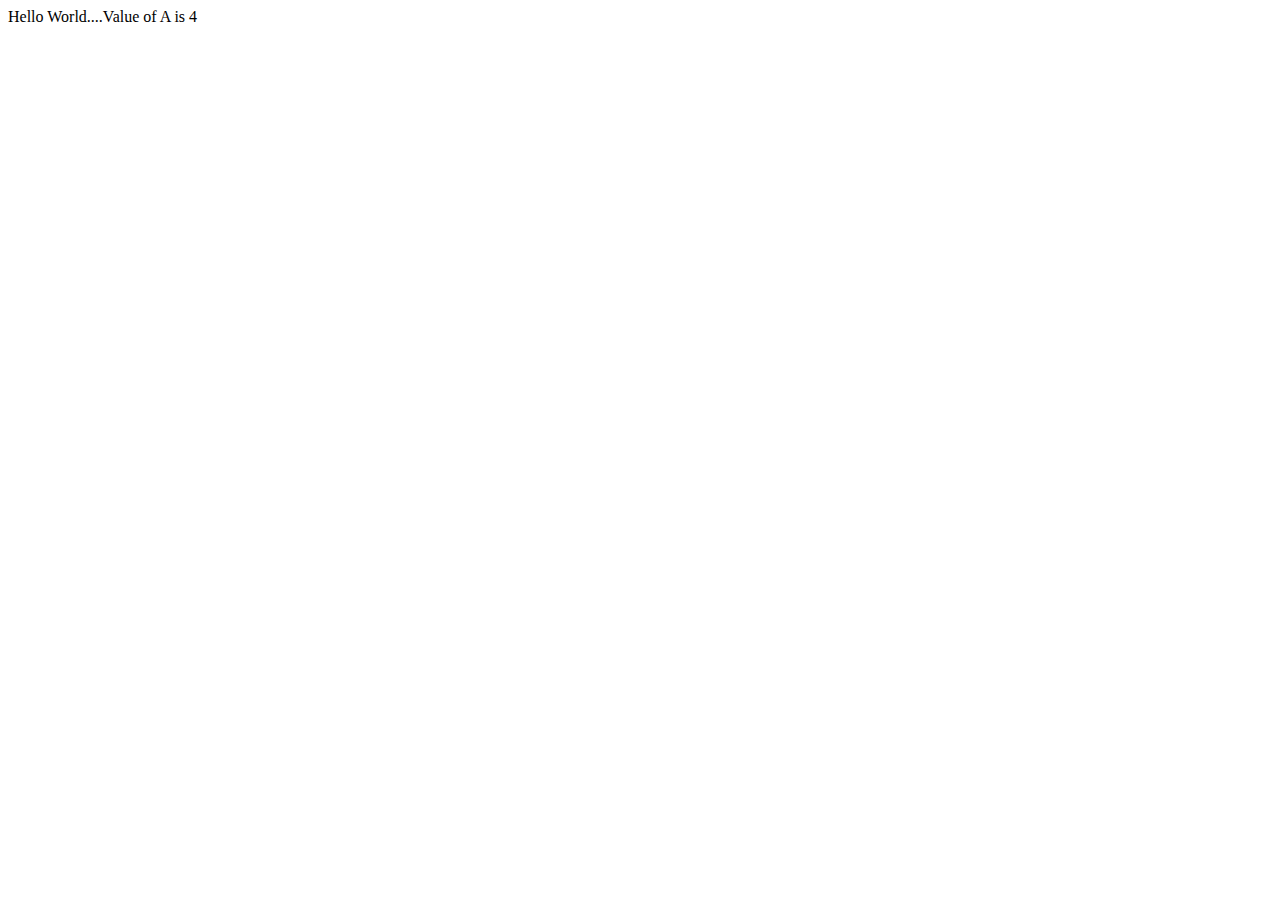
<file: Day1/index.html>
<!DOCTYPE html>
<html lang="en">
<head>
    <meta charset="UTF-8">
    <meta name="viewport" content="width=device-width, initial-scale=1.0">
    <title>Document</title>
</head>
<body>
    

    <script src="demo2.js"></script>
    <!-- <script>
        var a="jagate Raho!!!!!!!!!!!!!!";
        document.write(a);
    </script> -->
</body>
</html>
</file>
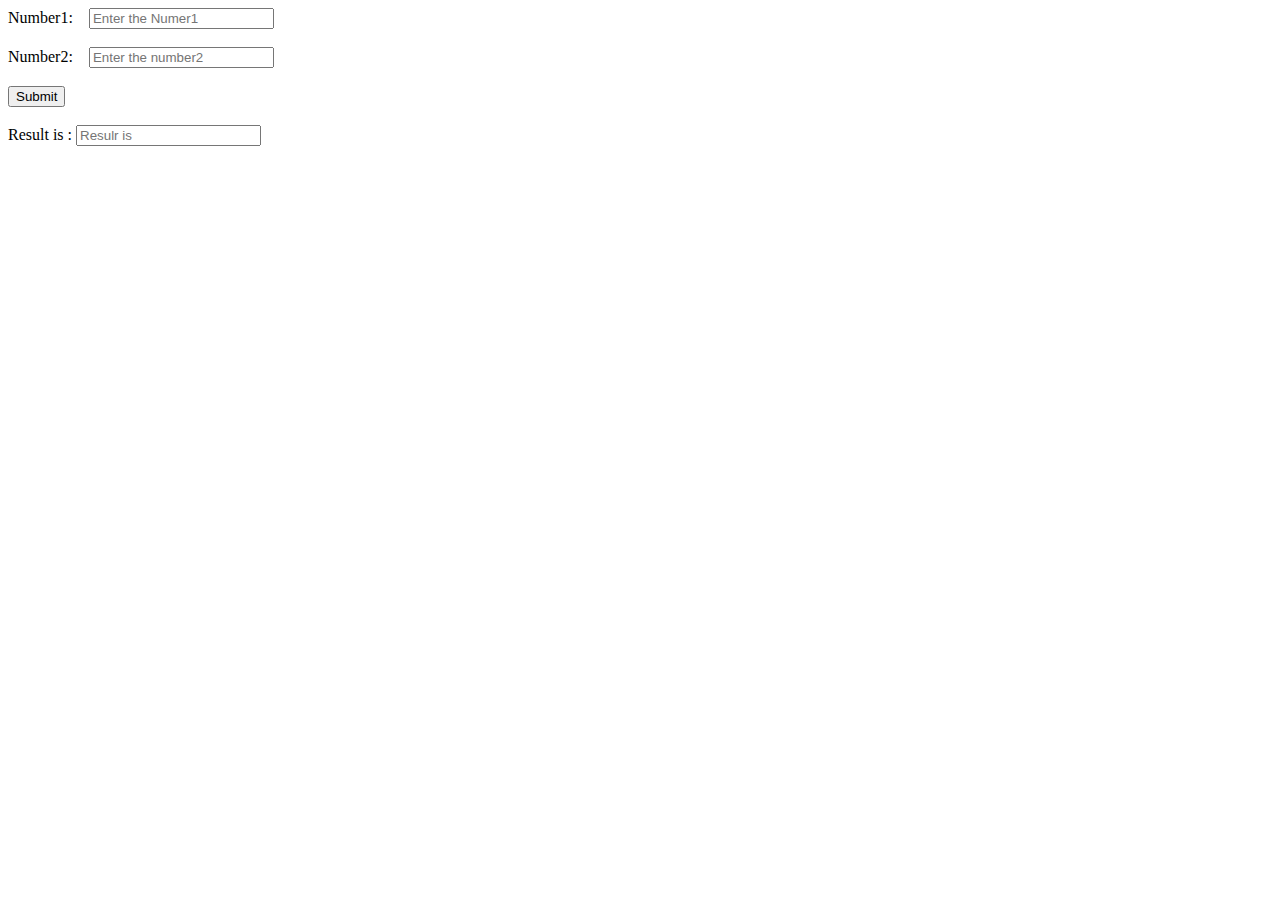
<file: Day3/index.html>
<!DOCTYPE html>
<html lang="en">
<head>
    <meta charset="UTF-8">
    <meta name="viewport" content="width=device-width, initial-scale=1.0">
    <title>Document</title>
</head>
<body>
    <label for="">Number1: </label> &nbsp;&nbsp;
    <input type="text" placeholder="Enter the Numer1" id="num1" > <br><br>
    <label for="">Number2: </label> &nbsp;&nbsp;
    <input type="text" placeholder="Enter the number2 " id="num2" ><br> <br>
    <button onclick="Myclick()">Submit</button> <br> <br>

    <label for="">Result is :</label>
    <input type="text" placeholder="Resulr is " id="res"> <br><br>
    <label for="" id="reslabel" ></label> <br><br>
    <div id="mydiv"></div>




<script src="main1.js"></script>
</body>
</html>
</file>
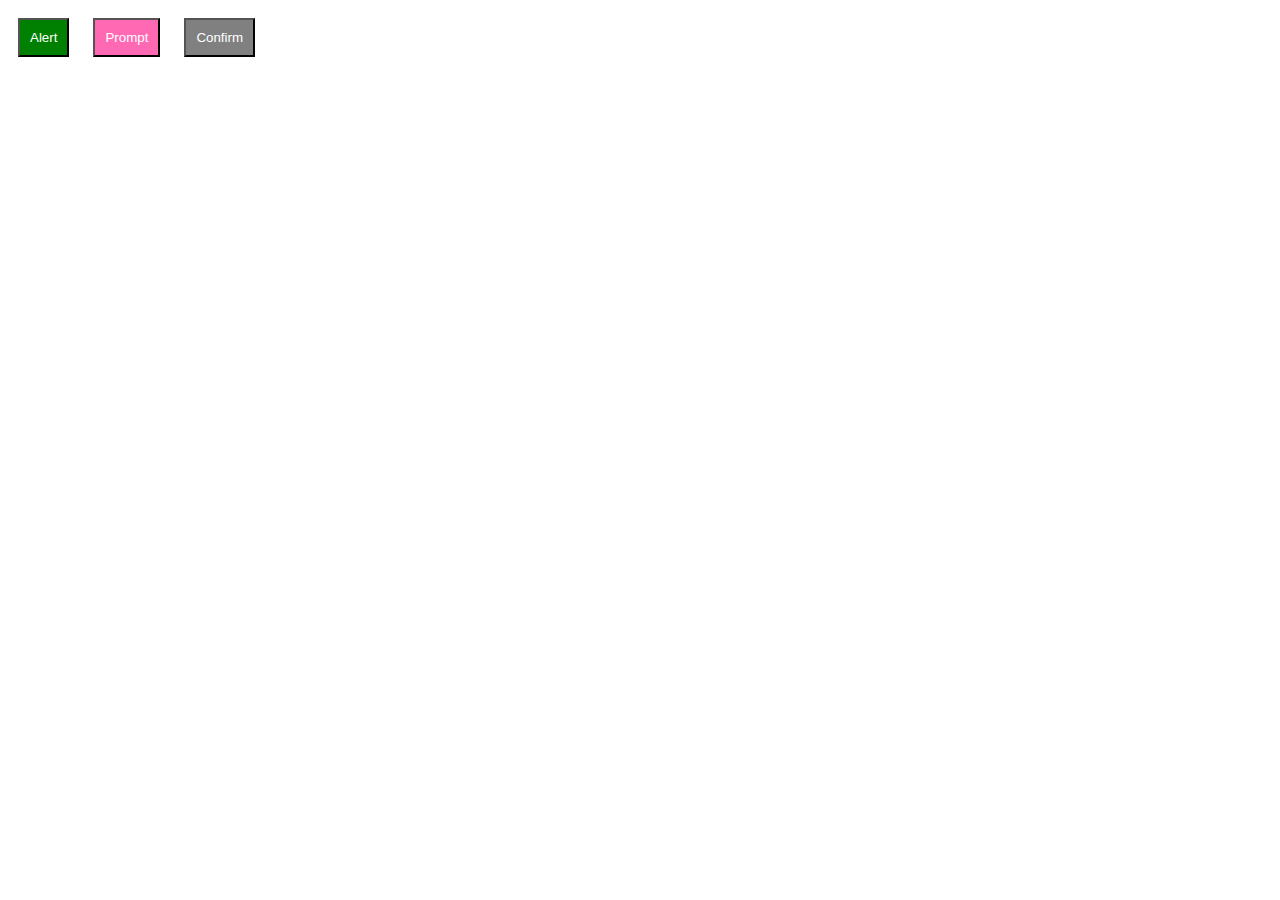
<file: Day3/dialog.html>
<!DOCTYPE html>
<html lang="en">
<head>
    <meta charset="UTF-8">
    <meta name="viewport" content="width=device-width, initial-scale=1.0">
    <title>Document</title>
    <link rel="stylesheet" href="dialog.css">
</head>
<body>
    
    <button onclick="alertdialog()">Alert</button> 
    <button onclick="promptdialog()" class="mypromt">Prompt</button>
    <button onclick="confirmdialog()" id="confirmid">Confirm</button>

<script src="dialog.js"></script>
</body>
</html>
</file>
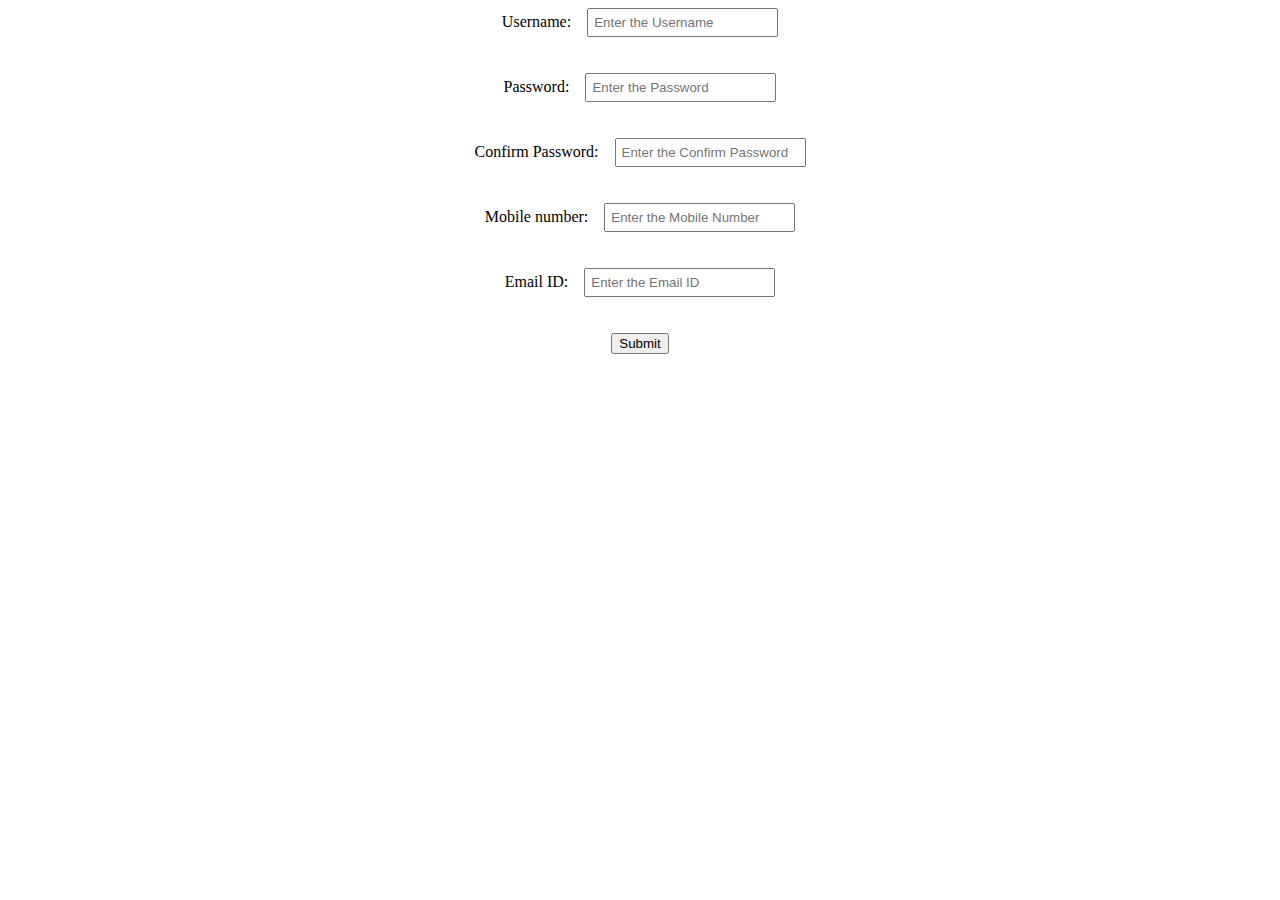
<file: Day5/formvalidation.html>
<!DOCTYPE html>
<html lang="en">
<head>
    <meta charset="UTF-8">
    <meta name="viewport" content="width=device-width, initial-scale=1.0">
    <title>Document</title>
    <link rel="stylesheet" href="formvalid.css">
</head>
<body>
    
    <form action="" onsubmit="return validation()">
        <div class="maincontainer">

            <label for="username1">Username:</label> &nbsp;&nbsp;
            <input type="text" 
            placeholder="Enter the Username" 
            id="username1" name="username"
            onchange="usercheck()"
            > <br>
            <span id="usernamespan"></span>
            <br><br>

            <label for="">Password: </label>&nbsp;&nbsp;
            <input type="password" 
            placeholder="Enter the Password" 
            id="password" name="password"
            > 
            <br>
            <span id="passwordspan"></span>
            <br><br>

            <label for="">Confirm Password: </label>&nbsp;&nbsp;
            <input type="password" 
            placeholder="Enter the Confirm Password" 
            id="confirmpassword" name="confirmpassword"
            > 
            <br>
            <span id="confirmpassspan"></span>
            <br><br>
            <label for="">Mobile number: </label>&nbsp;&nbsp;
            <input type="text" 
            placeholder="Enter the Mobile Number" 
            id="mobileno" name="mobileno"
            > 
            <br>
            <span id="mobilenopan"></span>
            <br><br>

            <label for="">Email ID: </label>&nbsp;&nbsp;
            <input type="text" 
            placeholder="Enter the Email ID" 
            id="emailid" name="emailid"
            > 
            <br>
            <span id="emailspan"></span>
            <br><br>

            <button type="submit">Submit</button>

        </div>

    </form>

    <script src="formvalid.js"></script>
</body>
</html>
</file>
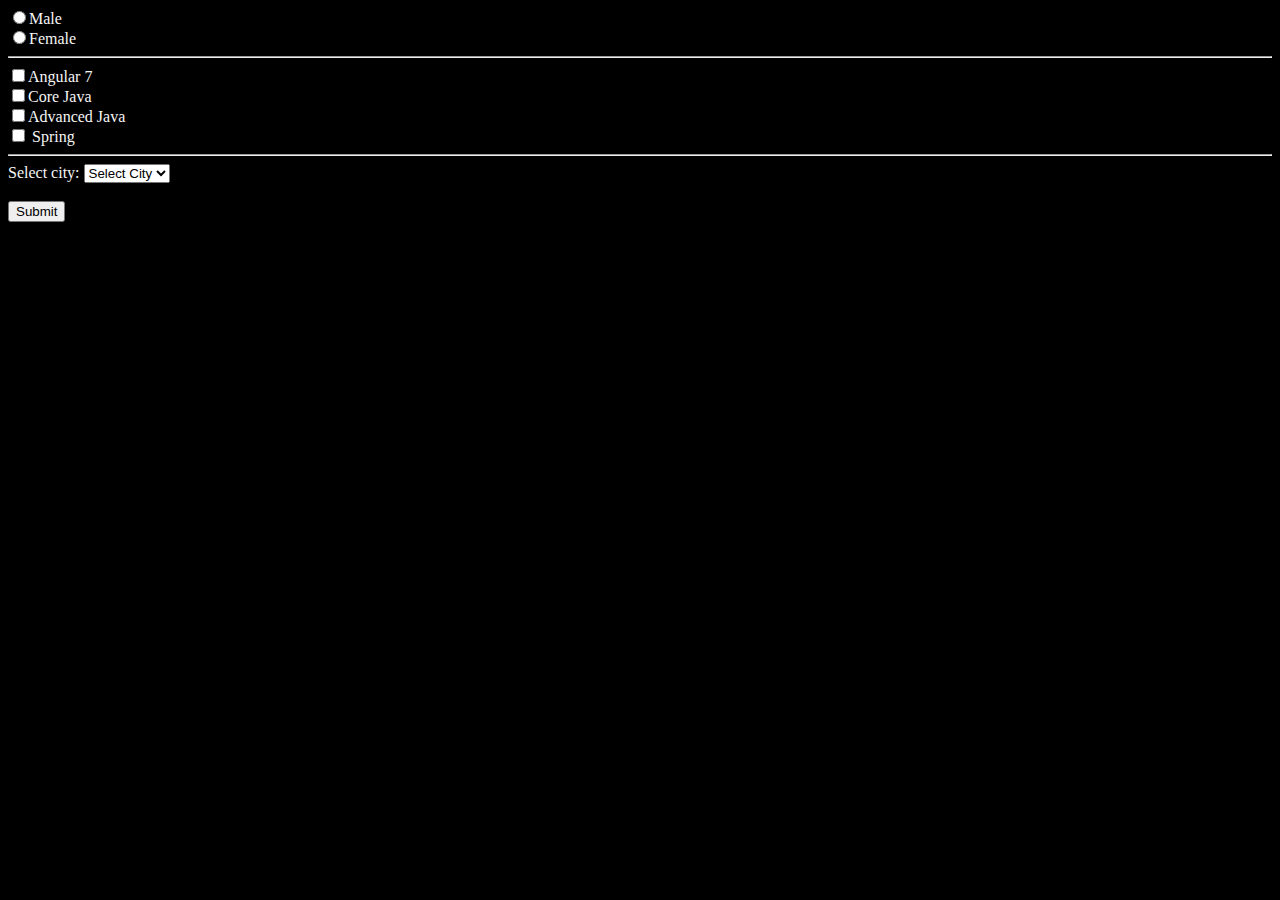
<file: Day5/radiobtn.html>
<!DOCTYPE html>
<html lang="en">
<head>
    <meta charset="UTF-8">
    <meta name="viewport" content="width=device-width, initial-scale=1.0">
    <title>Document</title>
</head>
<body style="background: black; color: whitesmoke;">
    
    <input type="radio" name="gender" value="male">Male <br>
    <input type="radio" name="gender" value="female" >Female <br>
    <hr>

    <input type="checkbox" name="Checkbox" value="Angular">Angular 7 <br>
    <input type="checkbox" name="Checkbox" value="corejava">Core Java <br>
    <input type="checkbox" name="Checkbox" value="advancedjava">Advanced Java <br>
    <input type="checkbox" name="Checkbox" value="spring"> Spring
    <hr>

    <label for="">Select city:</label>

    <select id="city" name="mycity">
        <option value="selectcity"> Select City </option>
        <option value="pune"> PUNE </option>
        <option value="mumbai"> MUMBAI </option>
        <option value="satara"> SATARA </option>
        <option value="nagar">NAGAR</option>
    </select>


    <br><br>


    <button onclick="validation()">Submit</button>
    <script src="radiobtn.js"></script>
</body>
</html>
</file>
<file: Day3/dialog.css>
button{
    margin: 10px;
    background: green;
    color: white;
    padding: 10px;
}

#confirmid{
    background: gray;
}
.mypromt{
    background: hotpink;
}
</file>
<file: Day5/formvalid.css>
.maincontainer{
    text-align: center;
}
input{
    padding: 5px;
}
span{
    color: red;
    font-weight: bold;
}
</file>
